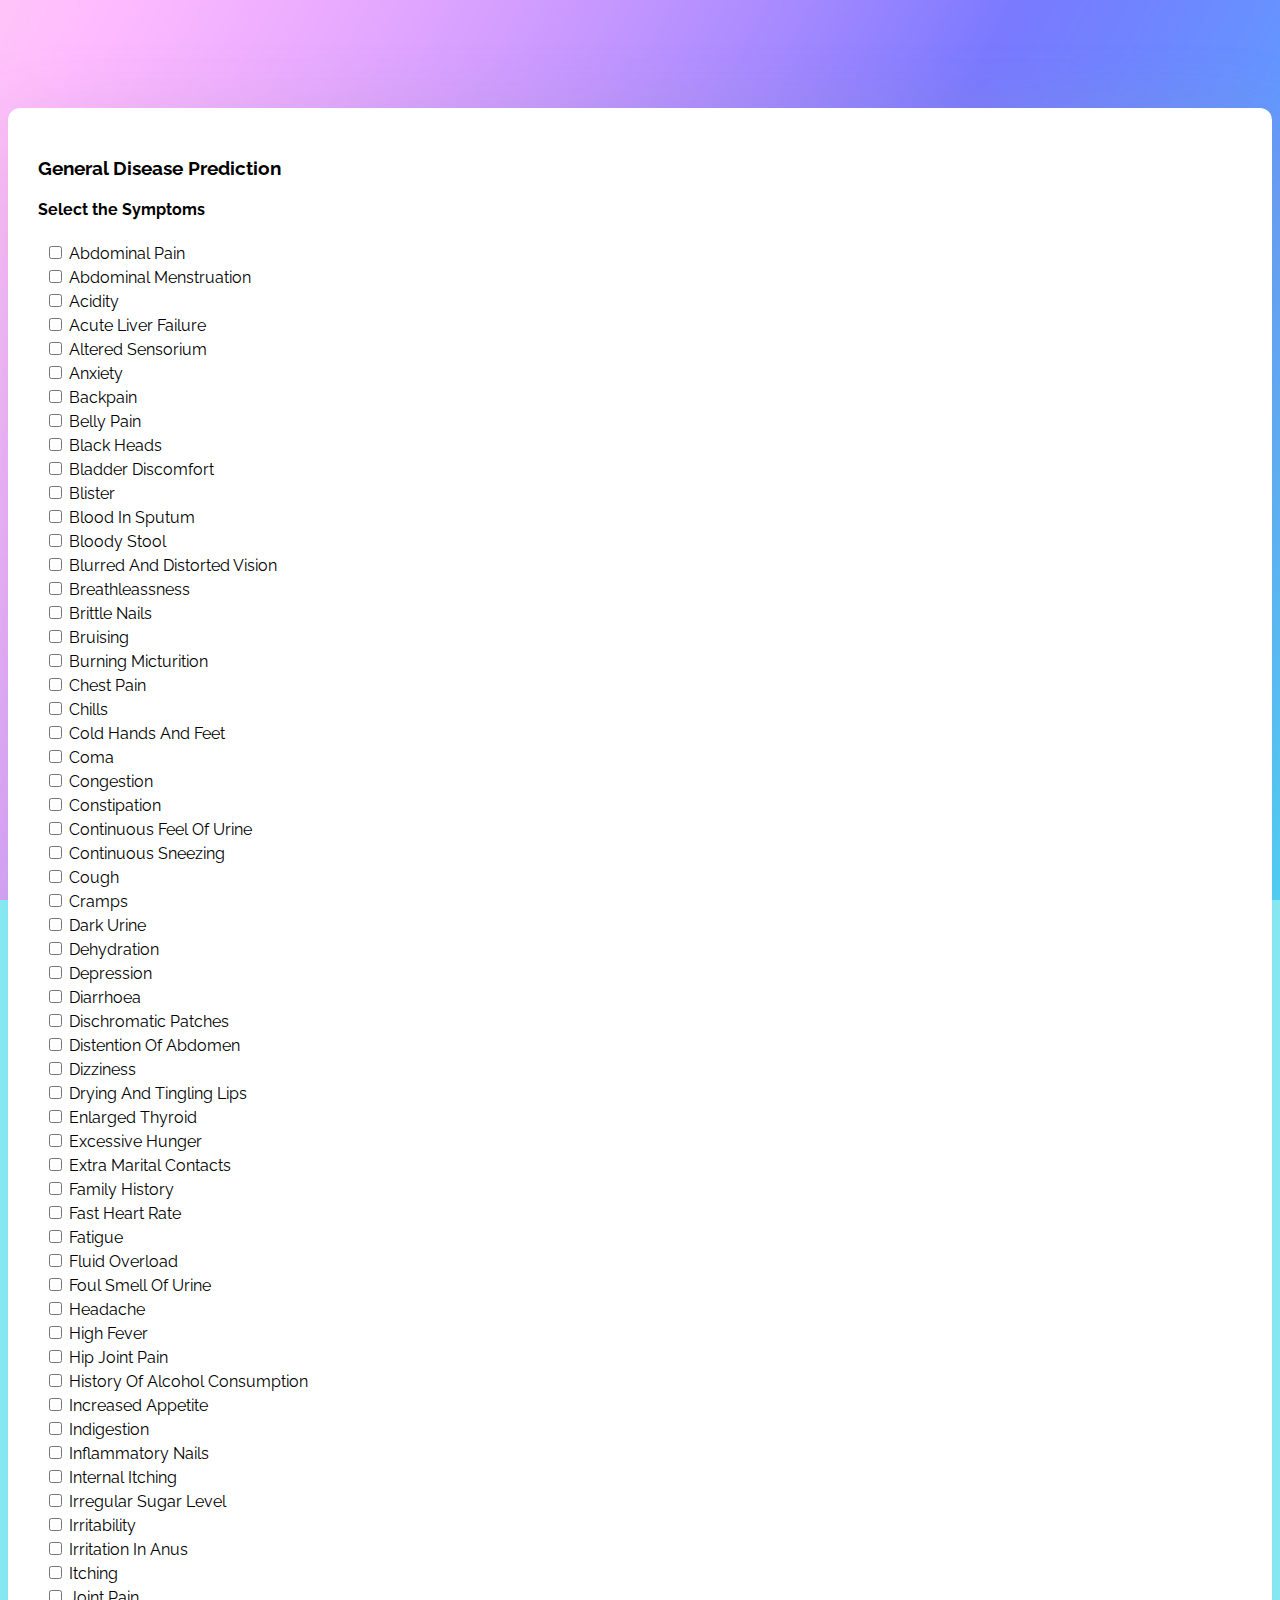
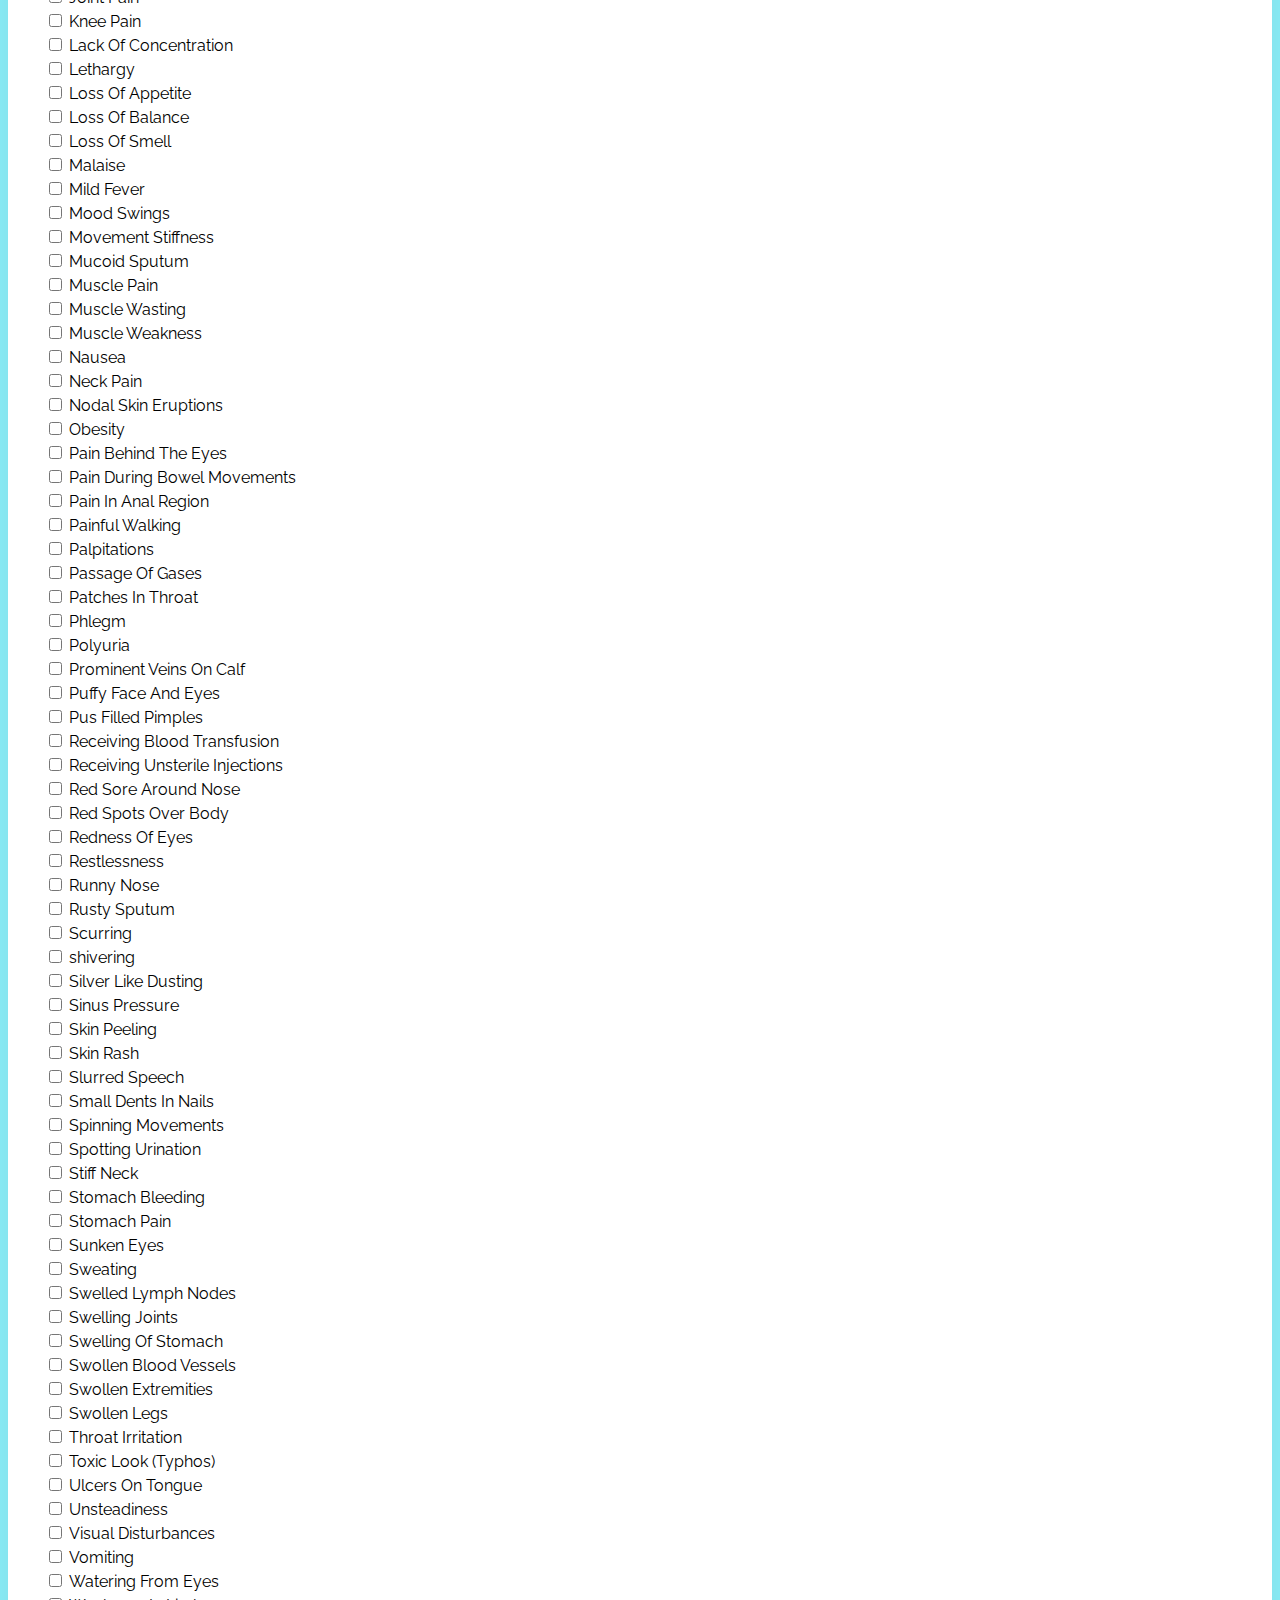
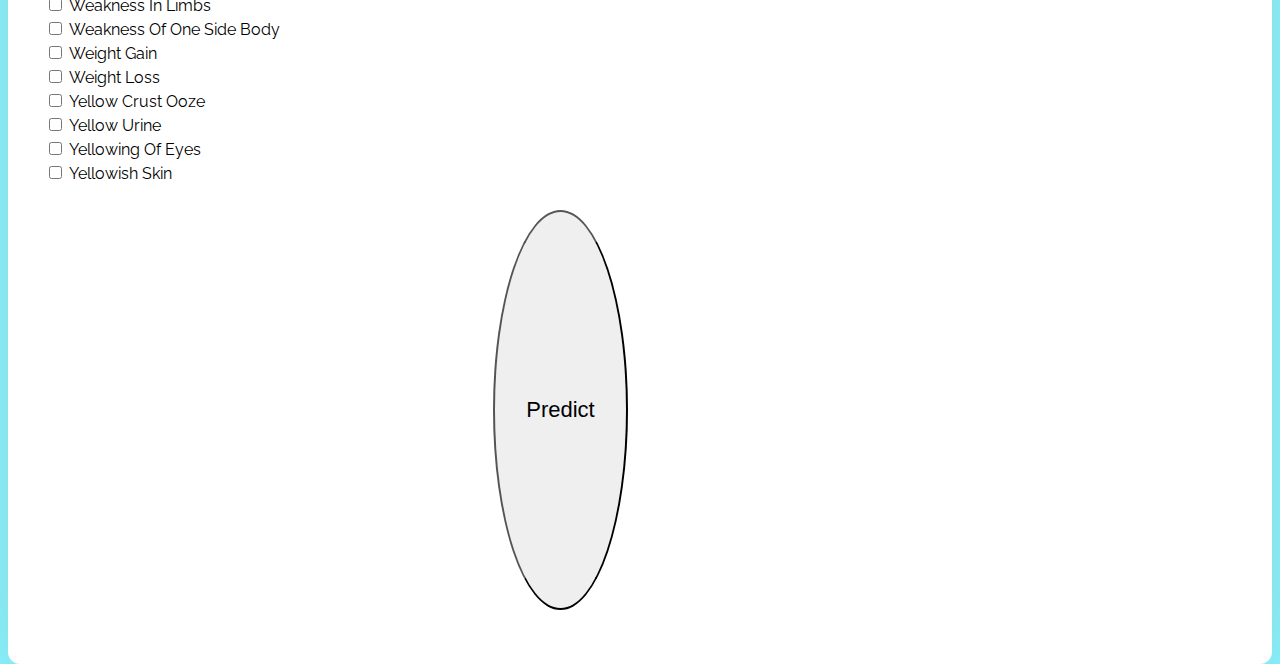
<file: DISEASE PREDICTION SYSTEM/Disease Prediction/General Health Pred Flask Capstone -/templates/index.html>
<!doctype html>
<html lang="en">
  <head>
    <!-- Required meta tags -->
    <meta charset="utf-8">
    <meta name="viewport" content="width=device-width, initial-scale=1, shrink-to-fit=no">
    <link rel="stylesheet" href="styles/styles.css">

    <!-- Bootstrap CSS -->
    <link rel="stylesheet" href="https://stackpath.bootstrapcdn.com/bootstrap/4.5.0/css/bootstrap.min.css" integrity="sha384-9aIt2nRpC12Uk9gS9baDl411NQApFmC26EwAOH8WgZl5MYYxFfc+NcPb1dKGj7Sk" crossorigin="anonymous">
    <script>
      function mySearch() {
          debugger
          var strText = document.getElementsByName("symptoms_checkbox").value;
          document.getElementsByName("symptoms_checkbox").innerHTML = strText;
        }
    </script>
    <style>
      body {
        font-family: 'Raleway', sans-serif;
    padding-bottom: 50px;
    background-image: url("../static/img.png");
    background-repeat: no-repeat;
    background-attachment: fixed;
    background-size: cover;
    height: 100%;
      }
    </style>

    <title>Disease Predictor Web Application</title>
  </head>
  <body>
    
    <!-- <nav class="navbar navbar-dark bg-dark">
      <a class="navbar-brand" href="#">
        <img src="https://ezurs.com/wp-content/themes/ezurs/images/new/icon-PreventableHospitalAdmissions.svg" width="30" height="30" class="d-inline-block align-top" alt="" loading="lazy">
        Disease Predictor Web Application
      </a>
      
      <form class="form-inline">
        <div class="md-form my-0">
          <input class="form-control mr-sm-2" type="text" placeholder="Search" aria-label="Search" onclick="mySearch()">
          <a href="#"></a>
        </div>
      </form>
    </nav> -->
    <div class="container"> 
      <div style="
      /* width: 550px; */
          min-height: 500px;
      border-radius: 12px;
      position: relative;
      /* left: 390px; */
      bottom: -100px;
      background: #fff;
      padding: 30px;
      box-shadow: 0px 20px 80px 0px rgb(153 153 153 / 30%);
  
  ;">
    <form class="form-group" action="/" method="POST">
      <div class="container">
          <h3 class="text-center mt-3">General Disease Prediction</h3>
          <h4 class="mt-3">Select the Symptoms</h4>
          
          <table class="table table-striped mt-4">
            <tbody>
              <tr>
                <th scope="row"></th>
                <td><input type="checkbox" class="form-check-input" id=" abdominal_pain" value="39" name="symptoms_checkbox"></td>
                <td><label class="form-check-label" for=" abdominal_pain">Abdominal Pain </label></td>
              </tr>
              <tr>
                <th scope="row"></th>
                <td><input type="checkbox" class="form-check-input" id=" abnormal_menstruation" value="101" name="symptoms_checkbox"></td>
                <td><label class="form-check-label" for=" abnormal_menstruation">Abdominal Menstruation </label></td>
              </tr>
              <tr>
                <th scope="row"></th>
                <td><input type="checkbox" class="form-check-input" id=" acidity" value="8" name="symptoms_checkbox"></td>
                <td><label class="form-check-label" for=" acidity">Acidity </label></td>
              </tr>
              <tr>
                <th scope="row"></th>
                <td><input type="checkbox" class="form-check-input" id=" acute_liver_failure" value="44" name="symptoms_checkbox"></td>
                <td><label class="form-check-label" for=" acute_liver_failure">Acute Liver Failure </label></td>
              </tr>
              <tr>
                <th scope="row"></th>
                <td><input type="checkbox" class="form-check-input" id=" altered_sensorium" value="98" name="symptoms_checkbox"></td>
                <td><label class="form-check-label" for=" altered_sensorium">Altered Sensorium </label></td>
              </tr>
              <tr>
                <th scope="row"></th>
                <td><input type="checkbox" class="form-check-input" id=" anxiety" value="16" name="symptoms_checkbox"></td>
                <td><label class="form-check-label" for=" anxiety">Anxiety </label></td>
              </tr>
              <tr>
                <th scope="row"></th>
                <td><input type="checkbox" class="form-check-input" id=" back_pain" value="37" name="symptoms_checkbox"></td>
                <td><label class="form-check-label" for=" back_pain">Backpain </label></td>
              </tr>
              <tr>
                <th scope="row"></th>
                <td><input type="checkbox" class="form-check-input" id=" belly_pain" value="100" name="symptoms_checkbox"></td>
                <td><label class="form-check-label" for=" belly_pain">Belly Pain </label></td>
              </tr>
              <tr>
                <th scope="row"></th>
                <td><input type="checkbox" class="form-check-input" id=" blackheads" value="122" name="symptoms_checkbox"></td>
                <td><label class="form-check-label" for=" blackheads">Black Heads </label></td>
              </tr>
              <tr>
                <th scope="row"></th>
                <td><input type="checkbox" class="form-check-input" id=" bladder_discomfort" value="89" name="symptoms_checkbox"></td>
                <td><label class="form-check-label" for=" bladder_discomfort">Bladder Discomfort </label></td>
              </tr>
              <tr>
                <th scope="row"></th>
                <td><input type="checkbox" class="form-check-input" id=" blister" value="128" name="symptoms_checkbox"></td>
                <td><label class="form-check-label" for=" blister">Blister</label></td>
              </tr>
              <tr>
                <th scope="row"></th>
                <td><input type="checkbox" class="form-check-input" id=" blood_in_sputum" value="117" name="symptoms_checkbox"></td>
                <td><label class="form-check-label" for=" blood_in_sputum">Blood In Sputum </label></td>
              </tr>
              <tr>
                <th scope="row"></th>
                <td><input type="checkbox" class="form-check-input" id=" bloody_stool" value="61" name="symptoms_checkbox"></td>
                <td><label class="form-check-label" for=" bloody_stool">Bloody Stool </label></td>
              </tr>
              <tr>
                <th scope="row"></th>
                <td><input type="checkbox" class="form-check-input" id=" blurred_and_distorted_vision" value="49" name="symptoms_checkbox"></td>
                <td><label class="form-check-label" for=" blurred_and_distorted_vision">Blurred And Distorted Vision </label></td>
              </tr>
              <tr>
                <th scope="row"></th>
                <td><input type="checkbox" class="form-check-input" id=" breathlessness" value="27" name="symptoms_checkbox"></td>
                <td><label class="form-check-label" for=" breathlessness">Breathleassness </label></td>
              </tr>
              <tr>
                <th scope="row"></th>
                <td><input type="checkbox" class="form-check-input" id=" brittle_nails" value="72" name="symptoms_checkbox"></td>
                <td><label class="form-check-label" for=" brittle_nails">Brittle Nails </label></td>
              </tr>
              <tr>
                <th scope="row"></th>
                <td><input type="checkbox" class="form-check-input" id=" bruising" value="66" name="symptoms_checkbox"></td>
                <td><label class="form-check-label" for=" bruising">Bruising </label></td>
              </tr>
              <tr>
                <th scope="row"></th>
                <td><input type="checkbox" class="form-check-input" id=" burning_micturition" value="12" name="symptoms_checkbox"></td>
                <td><label class="form-check-label" for=" burning_micturition">Burning Micturition </label></td>
              </tr>
              <tr>
                <th scope="row"></th>
                <td><input type="checkbox" class="form-check-input" id=" chest_pain" value="56" name="symptoms_checkbox"></td>
                <td><label class="form-check-label" for=" chest_pain">Chest Pain </label></td>
              </tr>
              <tr>
                <th scope="row"></th>
                <td><input type="checkbox" class="form-check-input" id=" chills" value="5" name="symptoms_checkbox"></td>
                <td><label class="form-check-label" for=" chills">Chills </label></td>
              </tr>
              <tr>
                <th scope="row"></th>
                <td><input type="checkbox" class="form-check-input" id=" cold_hands_and_feets" value="17" name="symptoms_checkbox"></td>
                <td><label class="form-check-label" for=" cold_hands_and_feets">Cold Hands And Feet </label></td>
              </tr>
              <tr>
                <th scope="row"></th>
                <td><input type="checkbox" class="form-check-input" id=" coma" value="113" name="symptoms_checkbox"></td>
                <td><label class="form-check-label" for=" coma">Coma </label></td>
              </tr>
              <tr>
                <th scope="row"></th>
                <td><input type="checkbox" class="form-check-input" id=" congestion" value="55" name="symptoms_checkbox"></td>
                <td><label class="form-check-label" for=" congestion">Congestion </label></td>
              </tr>
              <tr>
                <th scope="row"></th>
                <td><input type="checkbox" class="form-check-input" id=" constipation" value="38" name="symptoms_checkbox"></td>
                <td><label class="form-check-label" for=" constipation">Constipation </label></td>
              </tr>
              <tr>
                <th scope="row"></th>
                <td><input type="checkbox" class="form-check-input" id=" continuous_feel_of_urine" value="91" name="symptoms_checkbox"></td>
                <td><label class="form-check-label" for=" continuous_feel_of_urine">Continuous Feel Of Urine </label></td>
              </tr>
              <tr>
                <th scope="row"></th>
                <td><input type="checkbox" class="form-check-input" id=" continuous_sneezing" value="3" name="symptoms_checkbox"></td>
                <td><label class="form-check-label" for=" continuous_sneezing">Continuous Sneezing </label></td>
              </tr>
              <tr>
                <th scope="row"></th>
                <td><input type="checkbox" class="form-check-input" id=" cough" value="24" name="symptoms_checkbox"></td>
                <td><label class="form-check-label" for=" cough">Cough </label></td>
              </tr>
              <tr>
                <th scope="row"></th>
                <td><input type="checkbox" class="form-check-input" id=" cramps" value="65" name="symptoms_checkbox"></td>
                <td><label class="form-check-label" for=" cramps">Cramps </label></td>
              </tr>
              <tr>
                <th scope="row"></th>
                <td><input type="checkbox" class="form-check-input" id=" dark_urine" value="33" name="symptoms_checkbox"></td>
                <td><label class="form-check-label" for=" dark_urine">Dark Urine </label></td>
              </tr>
              <tr>
                <th scope="row"></th>
                <td><input type="checkbox" class="form-check-input" id=" dehydration" value="29" name="symptoms_checkbox"></td>
                <td><label class="form-check-label" for=" dehydration">Dehydration </label></td>
              </tr>
              <tr>
                <th scope="row"></th>
                <td><input type="checkbox" class="form-check-input" id=" depression" value="95" name="symptoms_checkbox"></td>
                <td><label class="form-check-label" for=" depression">Depression </label></td>
              </tr>
              <tr>
                <th scope="row"></th>
                <td><input type="checkbox" class="form-check-input" id=" diarrhoea" value="40" name="symptoms_checkbox"></td>
                <td><label class="form-check-label" for=" diarrhoea">Diarrhoea </label></td>
              </tr>
              <tr>
                <th scope="row"></th>
                <td><input type="checkbox" class="form-check-input" id=" dischromic_patches" value="102" name="symptoms_checkbox"></td>
                <td><label class="form-check-label" for=" dischromic_patches">Dischromatic Patches </label></td>
              </tr>
              <tr>
                <th scope="row"></th>
                <td><input type="checkbox" class="form-check-input" id=" distention_of_abdomen" value="115" name="symptoms_checkbox"></td>
                <td><label class="form-check-label" for=" distention_of_abdomen">Distention Of Abdomen </label></td>
              </tr>
              <tr>
                <th scope="row"></th>
                <td><input type="checkbox" class="form-check-input" id=" dizziness" value="64" name="symptoms_checkbox"></td>
                <td><label class="form-check-label" for=" dizziness">Dizziness </label></td>
              </tr>
              <tr>
                <th scope="row"></th>
                <td><input type="checkbox" class="form-check-input" id=" drying_and_tingling_lips" value="76" name="symptoms_checkbox"></td>
                <td><label class="form-check-label" for=" drying_and_tingling_lips">Drying And Tingling Lips </label></td>
              </tr>
              <tr>
                <th scope="row"></th>
                <td><input type="checkbox" class="form-check-input" id=" enlarged_thyroid" value="71" name="symptoms_checkbox"></td>
                <td><label class="form-check-label" for=" enlarged_thyroid">Enlarged Thyroid </label></td>
              </tr>
              <tr>
                <th scope="row"></th>
                <td><input type="checkbox" class="form-check-input" id=" excessive_hunger" value="74" name="symptoms_checkbox"></td>
                <td><label class="form-check-label" for=" excessive_hunger">Excessive Hunger </label></td>
              </tr>
              <tr>
                <th scope="row"></th>
                <td><input type="checkbox" class="form-check-input" id=" extra_marital_contacts" value="75" name="symptoms_checkbox"></td>
                <td><label class="form-check-label" for=" extra_marital_contacts">Extra Marital Contacts </label></td>
              </tr>
              <tr>
                <th scope="row"></th>
                <td><input type="checkbox" class="form-check-input" id=" family_history" value="106" name="symptoms_checkbox"></td>
                <td><label class="form-check-label" for=" family_history">Family History </label></td>
              </tr>
              <tr>
                <th scope="row"></th>
                <td><input type="checkbox" class="form-check-input" id=" fast_heart_rate" value="58" name="symptoms_checkbox"></td>
                <td><label class="form-check-label" for=" fast_heart_rate">Fast Heart Rate </label></td>
              </tr>
              <tr>
                <th scope="row"></th>
                <td><input type="checkbox" class="form-check-input" id=" fatigue" value="14" name="symptoms_checkbox"></td>
                <td><label class="form-check-label" for=" fatigue">Fatigue </label></td>
              </tr>
              <tr>
                <th scope="row"></th>
                <td><input type="checkbox" class="form-check-input" id=" fluid_overload" value="45" name="symptoms_checkbox"></td>
                <td><label class="form-check-label" for=" fluid_overload">Fluid Overload </label></td>
              </tr>
            
              <tr>
                <th scope="row"></th>
                <td><input type="checkbox" class="form-check-input" id=" foul_smell_of_urine" value="90" name="symptoms_checkbox"></td>
                <td><label class="form-check-label" for=" foul_smell_of_urine">Foul Smell Of Urine </label></td>
              </tr>
              <tr>
                <th scope="row"></th>
                <td><input type="checkbox" class="form-check-input" id=" headache" value="31" name="symptoms_checkbox"></td>
                <td><label class="form-check-label" for=" headache">Headache </label></td>
              </tr>
              <tr>
                <th scope="row"></th>
                <td><input type="checkbox" class="form-check-input" id=" high_fever" value="25" name="symptoms_checkbox"></td>
                <td><label class="form-check-label" for=" high_fever">High Fever </label></td>
              </tr>
              <tr>
                <th scope="row"></th>
                <td><input type="checkbox" class="form-check-input" id=" hip_joint_pain" value="79" name="symptoms_checkbox"></td>
                <td><label class="form-check-label" for=" hip_joint_pain">Hip Joint Pain </label></td>
              </tr>
              <tr>
                <th scope="row"></th>
                <td><input type="checkbox" class="form-check-input" id=" history_of_alcohol_consumption" value="116" name="symptoms_checkbox"></td>
                <td><label class="form-check-label" for=" history_of_alcohol_consumption">History Of Alcohol Consumption </label></td>
              </tr>
              <tr>
                <th scope="row"></th>
                <td><input type="checkbox" class="form-check-input" id=" increased_appetite" value="104" name="symptoms_checkbox"></td>
                <td><label class="form-check-label" for=" increased_appetite">Increased Appetite </label></td>
              </tr>
              <tr>
                <th scope="row"></th>
                <td><input type="checkbox" class="form-check-input" id=" indigestion" value="30" name="symptoms_checkbox"></td>
                <td><label class="form-check-label" for=" indigestion">Indigestion </label></td>
              </tr>
              <tr>
                <th scope="row"></th>
                <td><input type="checkbox" class="form-check-input" id=" inflammatory_nails" value="127" name="symptoms_checkbox"></td>
                <td><label class="form-check-label" for=" inflammatory_nails">Inflammatory Nails </label></td>
              </tr>
              <tr>
                <th scope="row"></th>
                <td><input type="checkbox" class="form-check-input" id=" internal_itching" value="93" name="symptoms_checkbox"></td>
                <td><label class="form-check-label" for=" internal_itching">Internal Itching </label></td>
              </tr>
              <tr>
                <th scope="row"></th>
                <td><input type="checkbox" class="form-check-input" id=" irregular_sugar_level" value="23" name="symptoms_checkbox"></td>
                <td><label class="form-check-label" for=" irregular_sugar_level">Irregular Sugar Level </label></td>
              </tr>
              <tr>
                <th scope="row"></th>
                <td><input type="checkbox" class="form-check-input" id=" irritability" value="96" name="symptoms_checkbox"></td>
                <td><label class="form-check-label" for=" irritability">Irritability </label></td>
              </tr>
              <tr>
                <th scope="row"></th>
                <td><input type="checkbox" class="form-check-input" id=" irritation_in_anus" value="62" name="symptoms_checkbox"></td>
                <td><label class="form-check-label" for=" irritation_in_anus">Irritation In Anus </label></td>
              </tr>
              <tr>
                <th scope="row"></th>
                <td><input type="checkbox" class="form-check-input" id=" itching" value="0" name="symptoms_checkbox"></td>
                <td><label class="form-check-label" for=" itching">Itching </label></td>
              </tr>
              <tr>
                <th scope="row"></th>
                <td><input type="checkbox" class="form-check-input" id=" joint_pain" value="6" name="symptoms_checkbox"></td>
                <td><label class="form-check-label" for=" joint_pain">Joint Pain </label></td>
              </tr>
              <tr>
                <th scope="row"></th>
                <td><input type="checkbox" class="form-check-input" id=" knee_pain" value="78" name="symptoms_checkbox"></td>
                <td><label class="form-check-label" for=" knee_pain">Knee Pain </label></td>
              </tr>
              <tr>
                <th scope="row"></th>
                <td><input type="checkbox" class="form-check-input" id=" lack_of_concentration" value="109" name="symptoms_checkbox"></td>
                <td><label class="form-check-label" for=" lack_of_concentration">Lack Of Concentration </label></td>
              </tr>
              <tr>
                <th scope="row"></th>
                <td><input type="checkbox" class="form-check-input" id=" lethargy" value="21" name="symptoms_checkbox"></td>
                <td><label class="form-check-label" for=" lethargy">Lethargy </label></td>
              </tr>
              <tr>
                <th scope="row"></th>
                <td><input type="checkbox" class="form-check-input" id=" loss_of_appetite" value="35" name="symptoms_checkbox"></td>
                <td><label class="form-check-label" for=" loss_of_appetite">Loss Of Appetite </label></td>
              </tr>
              <tr>
                <th scope="row"></th>
                <td><input type="checkbox" class="form-check-input" id=" loss_of_balance" value="85" name="symptoms_checkbox"></td>
                <td><label class="form-check-label" for=" loss_of_balance">Loss Of Balance </label></td>
              </tr>
              <tr>
                <th scope="row"></th>
                <td><input type="checkbox" class="form-check-input" id=" loss_of_smell" value="88" name="symptoms_checkbox"></td>
                <td><label class="form-check-label" for=" loss_of_smell">Loss Of Smell </label></td>
              </tr>
              <tr>
                <th scope="row"></th>
                <td><input type="checkbox" class="form-check-input" id=" malaise" value="48" name="symptoms_checkbox"></td>
                <td><label class="form-check-label" for=" malaise">Malaise </label></td>
              </tr>
              <tr>
                <th scope="row"></th>
                <td><input type="checkbox" class="form-check-input" id=" mild_fever" value="41" name="symptoms_checkbox"></td>
                <td><label class="form-check-label" for=" mild_fever">Mild Fever </label></td>
              </tr>
              <tr>
                <th scope="row"></th>
                <td><input type="checkbox" class="form-check-input" id=" mood_swings" value="18" name="symptoms_checkbox"></td>
                <td><label class="form-check-label" for=" mood_swings">Mood Swings </label></td>
              </tr>
              <tr>
                <th scope="row"></th>
                <td><input type="checkbox" class="form-check-input" id=" movement_stiffness" value="83" name="symptoms_checkbox"></td>
                <td><label class="form-check-label" for=" movement_stiffness">Movement Stiffness </label></td>
              </tr>
              <tr>
                <th scope="row"></th>
                <td><input type="checkbox" class="form-check-input" id=" mucoid_sputum" value="107" name="symptoms_checkbox"></td>
                <td><label class="form-check-label" for=" mucoid_sputum">Mucoid Sputum </label></td>
              </tr>
              <tr>
                <th scope="row"></th>
                <td><input type="checkbox" class="form-check-input" id=" muscle_pain" value="97" name="symptoms_checkbox"></td>
                <td><label class="form-check-label" for=" muscle_pain">Muscle Pain </label></td>
              </tr>
              <tr>
                <th scope="row"></th>
                <td><input type="checkbox" class="form-check-input" id=" muscle_wasting" value="10" name="symptoms_checkbox"></td>
                <td><label class="form-check-label" for=" muscle_wasting">Muscle Wasting </label></td>
              </tr>
              <tr>
                <th scope="row"></th>
                <td><input type="checkbox" class="form-check-input" id=" muscle_weakness" value="80" name="symptoms_checkbox"></td>
                <td><label class="form-check-label" for=" muscle_weakness">Muscle Weakness </label></td>
              </tr>
              <tr>
                <th scope="row"></th>
                <td><input type="checkbox" class="form-check-input" id=" nausea" value="34" name="symptoms_checkbox"></td>
                <td><label class="form-check-label" for=" nausea">Nausea </label></td>
              </tr>
              <tr>
                <th scope="row"></th>
                <td><input type="checkbox" class="form-check-input" id=" neck_pain" value="63" name="symptoms_checkbox"></td>
                <td><label class="form-check-label" for=" neck_pain">Neck Pain </label></td>
              </tr>
              <tr>
                <th scope="row"></th>
                <td><input type="checkbox" class="form-check-input" id=" nodal_skin_eruptions" value="2" name="symptoms_checkbox"></td>
                <td><label class="form-check-label" for=" nodal_skin_eruptions">Nodal Skin Eruptions </label></td>
              </tr>
              <tr>
                <th scope="row"></th>
                <td><input type="checkbox" class="form-check-input" id=" obesity" value="67" name="symptoms_checkbox"></td>
                <td><label class="form-check-label" for=" obesity">Obesity </label></td>
              </tr>
              <tr>
                <th scope="row"></th>
                <td><input type="checkbox" class="form-check-input" id=" pain_behind_the_eyes" value="36" name="symptoms_checkbox"></td>
                <td><label class="form-check-label" for=" pain_behind_the_eyes">Pain Behind The Eyes </label></td>
              </tr>
              <tr>
                <th scope="row"></th>
                <td><input type="checkbox" class="form-check-input" id=" pain_during_bowel_movements" value="59" name="symptoms_checkbox"></td>
                <td><label class="form-check-label" for=" pain_during_bowel_movements">Pain During Bowel Movements </label></td>
              </tr>
              <tr>
                <th scope="row"></th>
                <td><input type="checkbox" class="form-check-input" id=" pain_in_anal_region" value="60" name="symptoms_checkbox"></td>
                <td><label class="form-check-label" for=" pain_in_anal_region">Pain In Anal Region </label></td>
              </tr>
              <tr>
                <th scope="row"></th>
                <td><input type="checkbox" class="form-check-input" id=" painful_walking" value="120" name="symptoms_checkbox"></td>
                <td><label class="form-check-label" for=" painful_walking">Painful Walking </label></td>
              </tr>
              <tr>
                <th scope="row"></th>
                <td><input type="checkbox" class="form-check-input" id=" palpitations" value="119" name="symptoms_checkbox"></td>
                <td><label class="form-check-label" for=" palpitations">Palpitations </label></td>
              </tr>
              <tr>
                <th scope="row"></th>
                <td><input type="checkbox" class="form-check-input" id=" passage_of_gases" value="92" name="symptoms_checkbox"></td>
                <td><label class="form-check-label" for=" passage_of_gases">Passage Of Gases </label></td>
              </tr>
              <tr>
                <th scope="row"></th>
                <td><input type="checkbox" class="form-check-input" id=" patches_in_throat" value="22" name="symptoms_checkbox"></td>
                <td><label class="form-check-label" for=" patches_in_throat">Patches In Throat </label></td>
              </tr>
              <tr>
                <th scope="row"></th>
                <td><input type="checkbox" class="form-check-input" id=" phlegm" value="50" name="symptoms_checkbox"></td>
                <td><label class="form-check-label" for=" phlegm">Phlegm </label></td>
              </tr>
              <tr>
                <th scope="row"></th>
                <td><input type="checkbox" class="form-check-input" id=" polyuria" value="105" name="symptoms_checkbox"></td>
                <td><label class="form-check-label" for=" polyuria">Polyuria </label></td>
              </tr>
              <tr>
                <th scope="row"></th>
                <td><input type="checkbox" class="form-check-input" id=" prominent_veins_on_calf" value="118" name="symptoms_checkbox"></td>
                <td><label class="form-check-label" for=" prominent_veins_on_calf">Prominent Veins On Calf </label></td>
              </tr>
              <tr>
                <th scope="row"></th>
                <td><input type="checkbox" class="form-check-input" id=" puffy_face_and_eyes" value="70" name="symptoms_checkbox"></td>
                <td><label class="form-check-label" for=" puffy_face_and_eyes">Puffy Face And Eyes </label></td>
              </tr>
              <tr>
                <th scope="row"></th>
                <td><input type="checkbox" class="form-check-input" id=" pus_filled_pimples" value="121" name="symptoms_checkbox"></td>
                <td><label class="form-check-label" for=" pus_filled_pimples">Pus Filled Pimples </label></td>
              </tr>
              <tr>
                <th scope="row"></th>
                <td><input type="checkbox" class="form-check-input" id=" receiving_blood_transfusion" value="111" name="symptoms_checkbox"></td>
                <td><label class="form-check-label" for=" receiving_blood_transfusion">Receiving Blood Transfusion </label></td>
              </tr>
              <tr>
                <th scope="row"></th>
                <td><input type="checkbox" class="form-check-input" id=" receiving_unsterile_injections" value="112" name="symptoms_checkbox"></td>
                <td><label class="form-check-label" for=" receiving_unsterile_injections">Receiving Unsterile Injections </label></td>
              </tr>
              <tr>
                <th scope="row"></th>
                <td><input type="checkbox" class="form-check-input" id=" red_sore_around_nose" value="129" name="symptoms_checkbox"></td>
                <td><label class="form-check-label" for=" red_sore_around_nose">Red Sore Around Nose </label></td>
              </tr>
              <tr>
                <th scope="row"></th>
                <td><input type="checkbox" class="form-check-input" id=" red_spots_over_body" value="99" name="symptoms_checkbox"></td>
                <td><label class="form-check-label" for=" red_spots_over_body">Red Spots Over Body </label></td>
              </tr>
              <tr>
                <th scope="row"></th>
                <td><input type="checkbox" class="form-check-input" id=" redness_of_eyes" value="52" name="symptoms_checkbox"></td>
                <td><label class="form-check-label" for=" redness_of_eyes">Redness Of Eyes </label></td>
              </tr>
              <tr>
                <th scope="row"></th>
                <td><input type="checkbox" class="form-check-input" id=" restlessness" value="20" name="symptoms_checkbox"></td>
                <td><label class="form-check-label" for=" restlessness">Restlessness </label></td>
              </tr>
              <tr>
                <th scope="row"></th>
                <td><input type="checkbox" class="form-check-input" id=" runny_nose" value="54" name="symptoms_checkbox"></td>
                <td><label class="form-check-label" for=" runny_nose">Runny Nose </label></td>
              </tr>
              <tr>
                <th scope="row"></th>
                <td><input type="checkbox" class="form-check-input" id=" rusty_sputum" value="108" name="symptoms_checkbox"></td>
                <td><label class="form-check-label" for=" rusty_sputum">Rusty Sputum </label></td>
              </tr>
              <tr>
                <th scope="row"></th>
                <td><input type="checkbox" class="form-check-input" id=" scurring" value="123" name="symptoms_checkbox"></td>
                <td><label class="form-check-label" for=" scurring">Scurring </label></td>
              </tr>
              <tr>
                <th scope="row"></th>
                <td><input type="checkbox" class="form-check-input" id=" shivering" value="4" name="symptoms_checkbox"></td>
                <td><label class="form-check-label" for=" shivering">shivering </label></td>
              </tr>
              <tr>
                <th scope="row"></th>
                <td><input type="checkbox" class="form-check-input" id=" silver_like_dusting" value="125" name="symptoms_checkbox"></td>
                <td><label class="form-check-label" for=" silver_like_dusting">Silver Like Dusting </label></td>
              </tr>
              <tr>
                <th scope="row"></th>
                <td><input type="checkbox" class="form-check-input" id=" sinus_pressure" value="53" name="symptoms_checkbox"></td>
                <td><label class="form-check-label" for=" sinus_pressure">Sinus Pressure </label></td>
              </tr>
              <tr>
                <th scope="row"></th>
                <td><input type="checkbox" class="form-check-input" id=" skin_peeling" value="124" name="symptoms_checkbox"></td>
                <td><label class="form-check-label" for=" skin_peeling">Skin Peeling </label></td>
              </tr>
              <tr>
                <th scope="row"></th>
                <td><input type="checkbox" class="form-check-input" id=" skin_rash" value="1" name="symptoms_checkbox"></td>
                <td><label class="form-check-label" for=" skin_rash">Skin Rash </label></td>
              </tr>
              <tr>
                <th scope="row"></th>
                <td><input type="checkbox" class="form-check-input" id=" slurred_speech" value="77" name="symptoms_checkbox"></td>
                <td><label class="form-check-label" for=" slurred_speech">Slurred Speech </label></td>
              </tr>
              <tr>
                <th scope="row"></th>
                <td><input type="checkbox" class="form-check-input" id=" small_dents_in_nails" value="126" name="symptoms_checkbox"></td>
                <td><label class="form-check-label" for=" small_dents_in_nails">Small Dents In Nails </label></td>
              </tr>
              <tr>
                <th scope="row"></th>
                <td><input type="checkbox" class="form-check-input" id=" spinning_movements" value="84" name="symptoms_checkbox"></td>
                <td><label class="form-check-label" for=" spinning_movements">Spinning Movements </label></td>
              </tr>
              <tr>
                <th scope="row"></th>
                <td><input type="checkbox" class="form-check-input" id=" spotting_urination" value="13" name="symptoms_checkbox"></td>
                <td><label class="form-check-label" for=" spotting_urination">Spotting Urination </label></td>
              </tr>
              <tr>
                <th scope="row"></th>
                <td><input type="checkbox" class="form-check-input" id=" stiff_neck" value="81" name="symptoms_checkbox"></td>
                <td><label class="form-check-label" for=" stiff_neck">Stiff Neck </label></td>
              </tr>
              <tr>
                <th scope="row"></th>
                <td><input type="checkbox" class="form-check-input" id=" stomach_bleeding" value="114" name="symptoms_checkbox"></td>
                <td><label class="form-check-label" for=" stomach_bleeding">Stomach Bleeding </label></td>
              </tr>
              <tr>
                <th scope="row"></th>
                <td><input type="checkbox" class="form-check-input" id=" stomach_pain" value="7" name="symptoms_checkbox"></td>
                <td><label class="form-check-label" for=" stomach_pain">Stomach Pain </label></td>
              </tr>
              <tr>
                <th scope="row"></th>
                <td><input type="checkbox" class="form-check-input" id=" sunken_eyes" value="26" name="symptoms_checkbox"></td>
                <td><label class="form-check-label" for=" sunken_eyes">Sunken Eyes </label></td>
              </tr>
              <tr>
                <th scope="row"></th>
                <td><input type="checkbox" class="form-check-input" id=" sweating" value="28" name="symptoms_checkbox"></td>
                <td><label class="form-check-label" for=" sweating">Sweating </label></td>
              </tr>
              <tr>
                <th scope="row"></th>
                <td><input type="checkbox" class="form-check-input" id=" swelled_lymph_nodes" value="47" name="symptoms_checkbox"></td>
                <td><label class="form-check-label" for=" swelled_lymph_nodes">Swelled Lymph Nodes </label></td>
              </tr>
              <tr>
                <th scope="row"></th>
                <td><input type="checkbox" class="form-check-input" id=" swelling_joints" value="82" name="symptoms_checkbox"></td>
                <td><label class="form-check-label" for=" swelling_joints">Swelling Joints </label></td>
              </tr>
              <tr>
                <th scope="row"></th>
                <td><input type="checkbox" class="form-check-input" id=" swelling_of_stomach" value="46" name="symptoms_checkbox"></td>
                <td><label class="form-check-label" for=" swelling_of_stomach">Swelling Of Stomach </label></td>
              </tr>
              <tr>
                <th scope="row"></th>
                <td><input type="checkbox" class="form-check-input" id=" swollen_blood_vessels" value="69" name="symptoms_checkbox"></td>
                <td><label class="form-check-label" for=" swollen_blood_vessels">Swollen Blood Vessels </label></td>
              </tr>
              <tr>
                <th scope="row"></th>
                <td><input type="checkbox" class="form-check-input" id=" swollen_extremeties" value="73" name="symptoms_checkbox"></td>
                <td><label class="form-check-label" for=" swollen_extremeties">Swollen Extremities </label></td>
              </tr>
              <tr>
                <th scope="row"></th>
                <td><input type="checkbox" class="form-check-input" id=" swollen_legs" value="68" name="symptoms_checkbox"></td>
                <td><label class="form-check-label" for=" swollen_legs">Swollen Legs </label></td>
              </tr>
              <tr>
                <th scope="row"></th>
                <td><input type="checkbox" class="form-check-input" id=" throat_irritation" value="51" name="symptoms_checkbox"></td>
                <td><label class="form-check-label" for=" throat_irritation">Throat Irritation </label></td>
              </tr>
              <tr>
                <th scope="row"></th>
                <td><input type="checkbox" class="form-check-input" id=" toxic_look_(typhos)" value="94" name="symptoms_checkbox"></td>
                <td><label class="form-check-label" for=" toxic_look_(typhos)">Toxic Look (Typhos) </label></td>
              </tr>
              <tr>
                <th scope="row"></th>
                <td><input type="checkbox" class="form-check-input" id=" ulcers_on_tongue" value="9" name="symptoms_checkbox"></td>
                <td><label class="form-check-label" for=" ulcers_on_tongue">Ulcers On Tongue </label></td>
              </tr>
              <tr>
                <th scope="row"></th>
                <td><input type="checkbox" class="form-check-input" id=" unsteadiness" value="86" name="symptoms_checkbox"></td>
                <td><label class="form-check-label" for=" unsteadiness">Unsteadiness </label></td>
              </tr>
              <tr>
                <th scope="row"></th>
                <td><input type="checkbox" class="form-check-input" id=" visual_disturbances" value="110" name="symptoms_checkbox"></td>
                <td><label class="form-check-label" for=" visual_disturbances">Visual Disturbances </label></td>
              </tr>
              <tr>
                <th scope="row"></th>
                <td><input type="checkbox" class="form-check-input" id=" vomiting" value="11" name="symptoms_checkbox"></td>
                <td><label class="form-check-label" for=" vomiting">Vomiting </label></td>
              </tr>
              <tr>
                <th scope="row"></th>
                <td><input type="checkbox" class="form-check-input" id=" watering_from_eyes" value="103" name="symptoms_checkbox"></td>
                <td><label class="form-check-label" for=" watering_from_eyes">Watering From Eyes </label></td>
              </tr>
              <tr>
                <th scope="row"></th>
                <td><input type="checkbox" class="form-check-input" id=" weakness_in_limbs" value="57" name="symptoms_checkbox"></td>
                <td><label class="form-check-label" for=" weakness_in_limbs">Weakness In Limbs </label></td>
              </tr>
              <tr>
                <th scope="row"></th>
                <td><input type="checkbox" class="form-check-input" id=" weakness_of_one_body_side" value="87" name="symptoms_checkbox"></td>
                <td><label class="form-check-label" for=" weakness_of_one_body_side">Weakness Of One Side Body </label></td>
              </tr>
              <tr>
                <th scope="row"></th>
                <td><input type="checkbox" class="form-check-input" id=" weight_gain" value="15" name="symptoms_checkbox"></td>
                <td><label class="form-check-label" for=" weight_gain">Weight Gain </label></td>
              </tr>
              <tr>
                <th scope="row"></th>
                <td><input type="checkbox" class="form-check-input" id=" weight_loss" value="19" name="symptoms_checkbox"></td>
                <td><label class="form-check-label" for=" weight_loss">Weight Loss </label></td>
              </tr>
              <tr>
                <th scope="row"></th>
                <td><input type="checkbox" class="form-check-input" id=" yellow_crust_ooze" value="130" name="symptoms_checkbox"></td>
                <td><label class="form-check-label" for=" yellow_crust_ooze">Yellow Crust Ooze </label></td>
              </tr>
              <tr>
                <th scope="row"></th>
                <td><input type="checkbox" class="form-check-input" id=" yellow_urine" value="42" name="symptoms_checkbox"></td>
                <td><label class="form-check-label" for=" yellow_urine">Yellow Urine </label></td>
              </tr>
              <tr>
                <th scope="row"></th>
                <td><input type="checkbox" class="form-check-input" id=" yellowing_of_eyes" value="43" name="symptoms_checkbox"></td>
                <td><label class="form-check-label" for=" yellowing_of_eyes">Yellowing Of Eyes </label></td>
              </tr>
              <tr>
                <th scope="row"></th>
                <td><input type="checkbox" class="form-check-input" id=" yellowish_skin" value="32" name="symptoms_checkbox"></td>
                <td><label class="form-check-label" for=" yellowish_skin">Yellowish Skin </label></td>
              </tr>
            </tbody>
          </table>
          <button style="margin-left: 455px;font-size: 22px;width: 135px
          ;" type="submit" class="btn btn-primary">Predict</button>
      </div>
    </form>
  </div>
</div>
   
    </body>
      

    <!-- Optional JavaScript -->
    <!-- jQuery first, then Popper.js, then Bootstrap JS -->
    <script src="https://code.jquery.com/jquery-3.5.1.slim.min.js" integrity="sha384-DfXdz2htPH0lsSSs5nCTpuj/zy4C+OGpamoFVy38MVBnE+IbbVYUew+OrCXaRkfj" crossorigin="anonymous"></script>
    <script src="https://cdn.jsdelivr.net/npm/popper.js@1.16.0/dist/umd/popper.min.js" integrity="sha384-Q6E9RHvbIyZFJoft+2mJbHaEWldlvI9IOYy5n3zV9zzTtmI3UksdQRVvoxMfooAo" crossorigin="anonymous"></script>
    <script src="https://stackpath.bootstrapcdn.com/bootstrap/4.5.0/js/bootstrap.min.js" integrity="sha384-OgVRvuATP1z7JjHLkuOU7Xw704+h835Lr+6QL9UvYjZE3Ipu6Tp75j7Bh/kR0JKI" crossorigin="anonymous"></script>
  </body>
</html>
</file>
<file: DISEASE PREDICTION SYSTEM/Disease Prediction/General Health Pred Flask Capstone -/templates/styles/styles.css>
@import url('https://fonts.googleapis.com/css2?family=Raleway');
body {
    font-family: 'Raleway', sans-serif;
    padding-bottom: 50px;
    background-color: #85F4FF; background-image: linear-gradient(90deg, #42C2FF 0%, #B8FFF9 100%);
    height: 100%;

}

tr:hover td { background:#EDEDED; }

.form-check-input:hover {
    -moz-box-shadow:    3px 3px 5px 2px #ccc;
    -webkit-box-shadow: 3px 3px 5px 2px #ccc;
    box-shadow:         3px 3px 5px 2px #ccc;
}



.form-check-label {
    text-align: center;
}

.form-control mr-sm-2 {
    float: right;
    padding: 6px;
    border: none;
    margin-top: 8px;
    margin-right: 16px;
    font-size: 17px;
  }
h1{
    text-align: center;
    font-family: 'Ubuntu', sans-serif;
    color: #0E185F;
    margin-top: 4.5%;
    font-size: 60px;
    /* width: 45%;
    margin-left: 27.5%; */
    
}
.intro-box{
    text-align: center;
}
.btn{
    margin: 2%;
    height: 400px;
    width: 500px;
    align-content: center;
    font-size: 150px ;
    border-radius:50% ;

}
</file>
